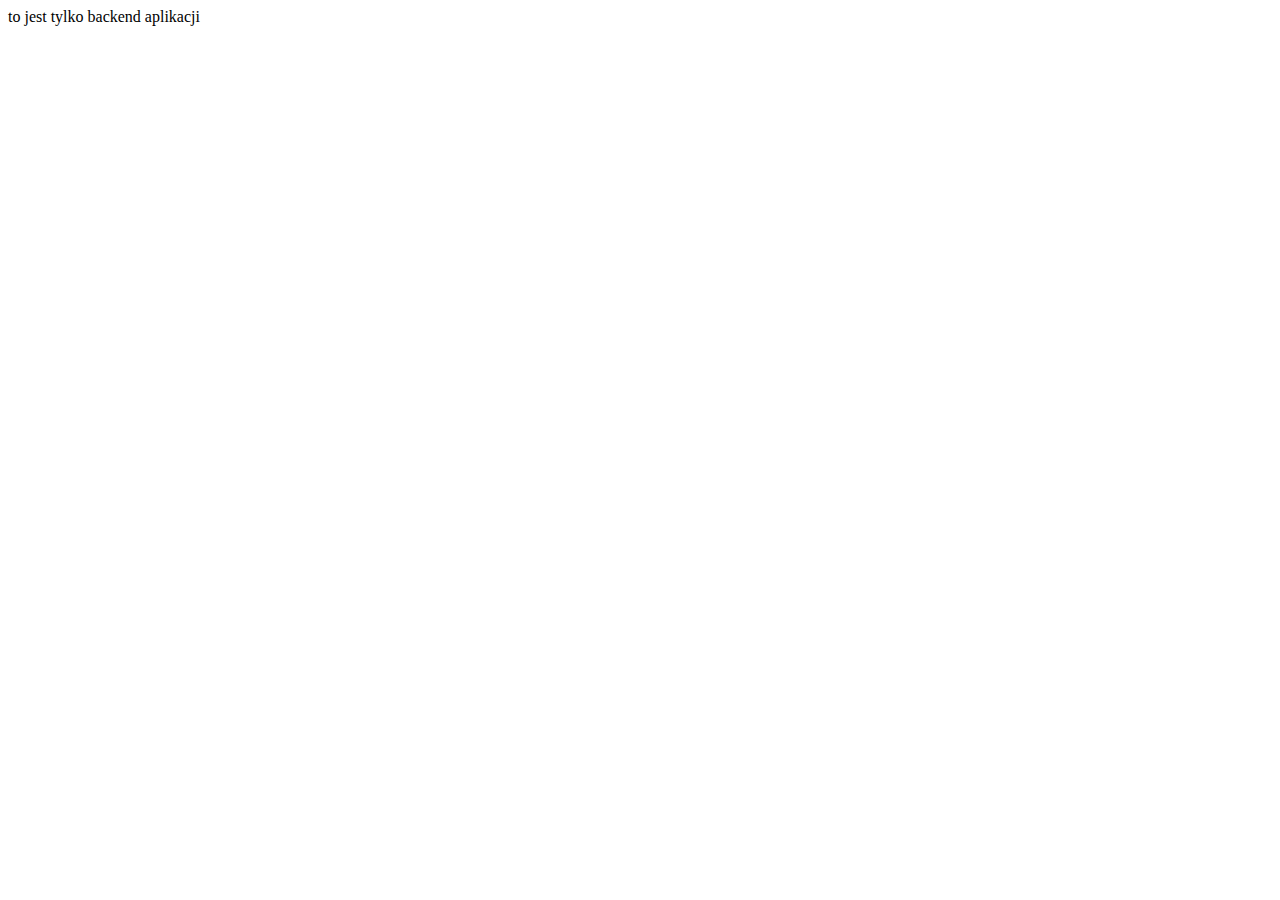
<file: src/main/resources/templates/index.html>
<!DOCTYPE html>
<html xmlns:th="http://www.thymeleaf.org">
<head>
    <meta charset="UTF-8"></meta>
    <title>Reservation manager</title>
</head>
<body>
to jest tylko backend aplikacji
<!--<p th:text="${message}">asdf</p>-->
<!--<h1>Add reservation:</h1>-->
<!--<form th:action="@{/reservations}" th:object="${reservationModel}" method="post">-->
<!--    <p><input type="text" th:field="*{guestName}" placeholder="guestName" /></p>-->
<!--    <p><input type="number" th:field="*{adults}" placeholder="adults" /></p>-->
<!--    <p><input type="submit" value="Add Reservation" /></p>-->
<!--</form>-->

<!--<a th:href="@{/reservations}">List all reservations</a>-->
</body>
</html>
</file>
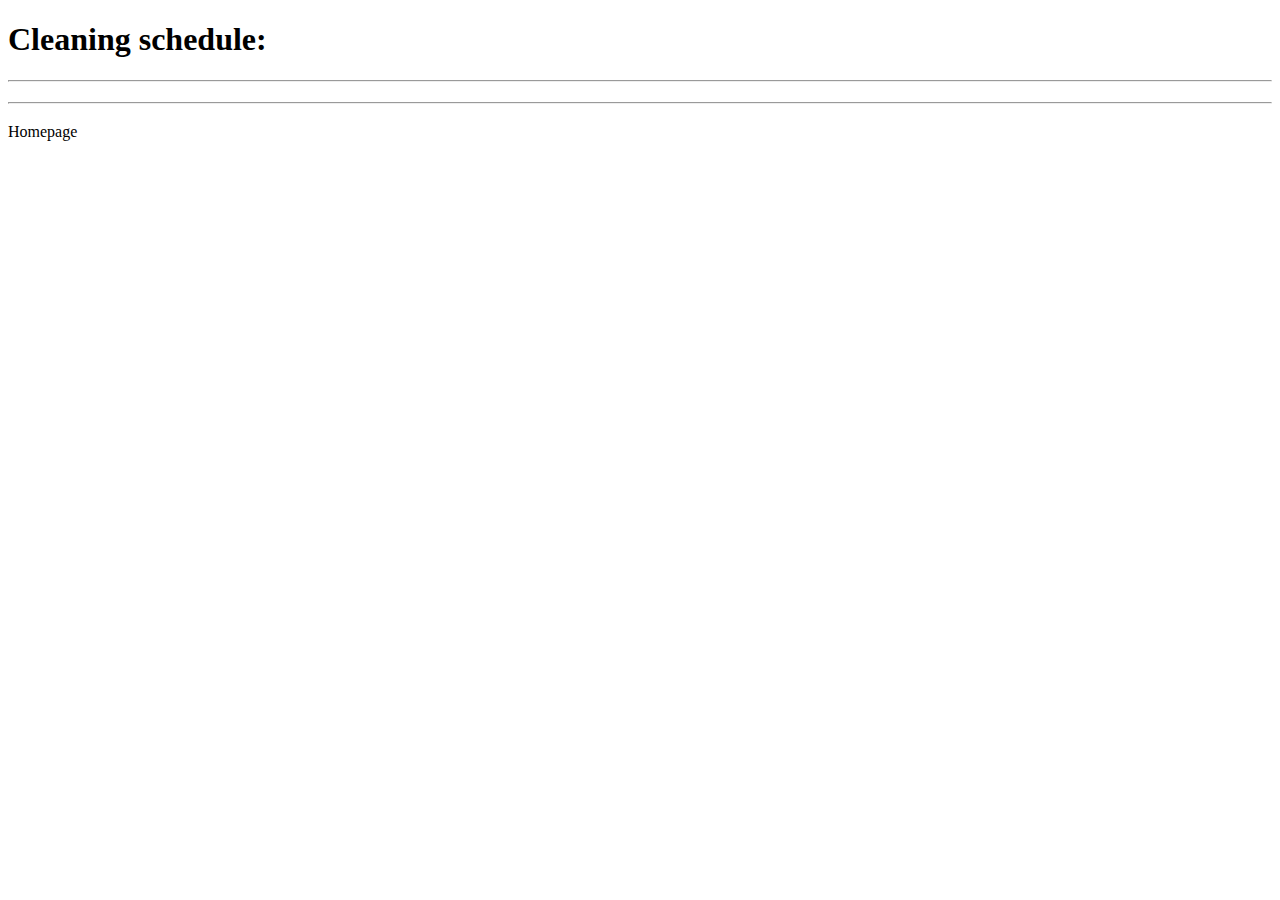
<file: src/main/resources/templates/CleaningsList.html>
<!DOCTYPE html>
<html xmlns:th="http://www.thymeleaf.org">
<head>
    <meta charset="UTF-8"></meta>
    <title>Cleaning schedule</title>
</head>
<body>
<h1>Cleaning schedule:</h1>

        <div th:each="date: ${dates}">
            <hr>
            <h2 th:text="${date}"></h2>
            <hr>
            <div th:each="cleaner: ${cleaners}">
                    <div th:each="cleaning: ${cleaningsList}">
                        <h3 th:if="${cleaning.cleaningPerson == cleaner && cleaning.cleaningDate == date}" th:text="${cleaning.cleaningPerson.people.firstName}"></h3>
                        <p th:if="${cleaning.cleaningPerson == cleaner && cleaning.cleaningDate == date}" th:text="${        cleaning.reservation.apartment.apartmentName}"></p>
                    </div>
            </div>
            </div>
        </div>

<a th:href="@{/}">Homepage</a>
</body>
</html>
</file>
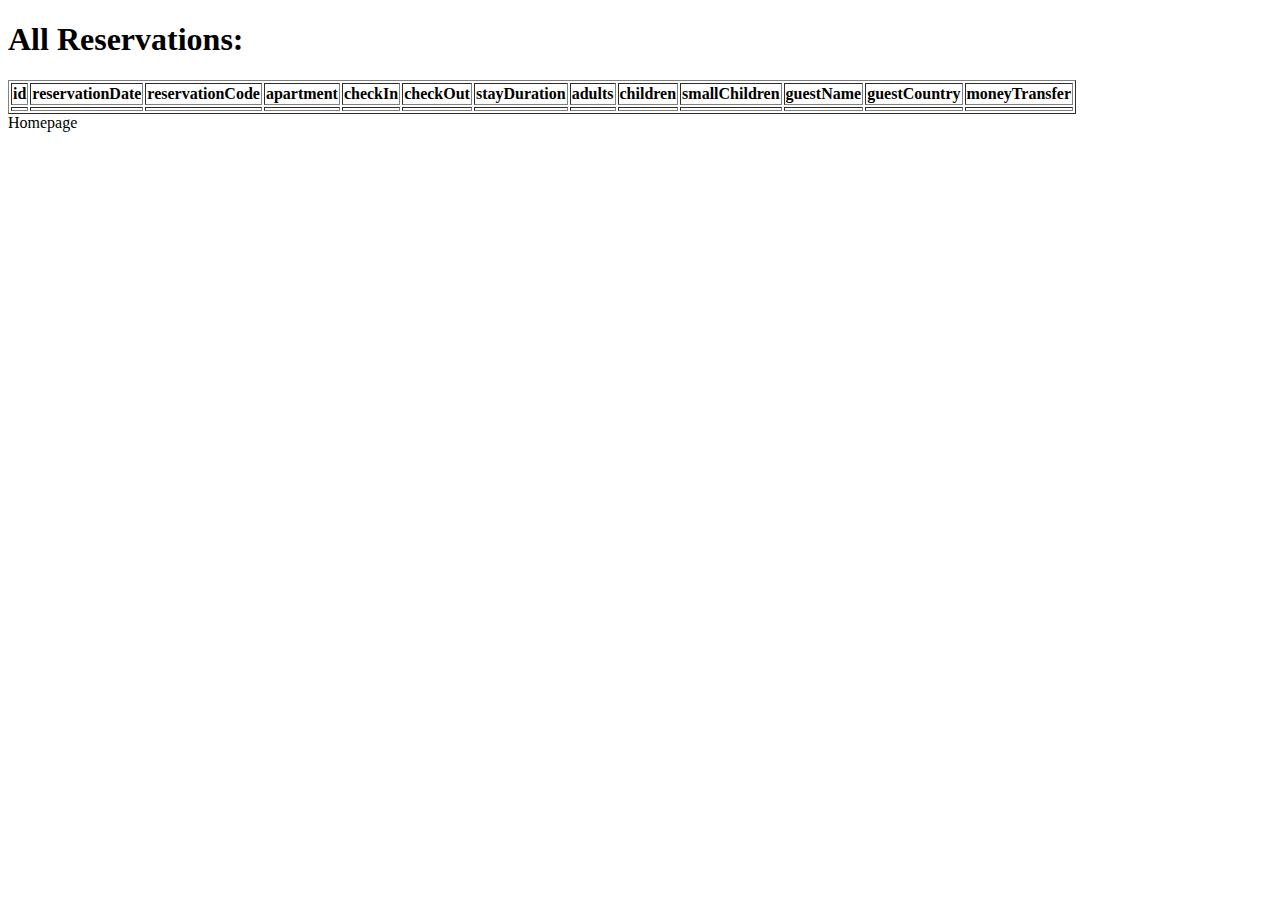
<file: src/main/resources/templates/ReservationsList.html>
<!DOCTYPE html>
<html xmlns:th="http://www.thymeleaf.org">
<head>
  <meta charset="UTF-8"></meta>
  <title>List of all cities</title>
</head>
<body>
<h1>All Reservations:</h1>
<table border="1">
  <tr>
    <th>id</th>
    <th>reservationDate</th>
    <th>reservationCode</th>
    <th>apartment</th>
    <th>checkIn</th>
    <th>checkOut</th>
    <th>stayDuration</th>
    <th>adults</th>
    <th>children</th>
    <th>smallChildren</th>
    <th>guestName</th>
    <th>guestCountry</th>
    <th>moneyTransfer</th>
  </tr>
  <tr th:each="reservation: ${reservationsList}">
    <td th:text="${reservation.id}"></td>
    <td th:text="${reservation.reservationDate}"></td>
    <td th:text="${reservation.reservationCode}"></td>
    <td th:text="${reservation.apartment.apartmentName}"></td>
    <td th:text="${reservation.checkIn}"></td>
    <td th:text="${reservation.checkOut}"></td>
    <td th:text="${reservation.stayDuration}"></td>
    <td th:text="${reservation.adults}"></td>
    <td th:text="${reservation.children}"></td>
    <td th:text="${reservation.smallChildren}"></td>
    <td th:text="${reservation.guestName}"></td>
    <td th:text="${reservation.guestCountry}"></td>
    <td th:text="${reservation.moneyTransfer}"></td>
  </tr>
</table>
<a th:href="@{/}">Homepage</a>
</body>
</html>
</file>
